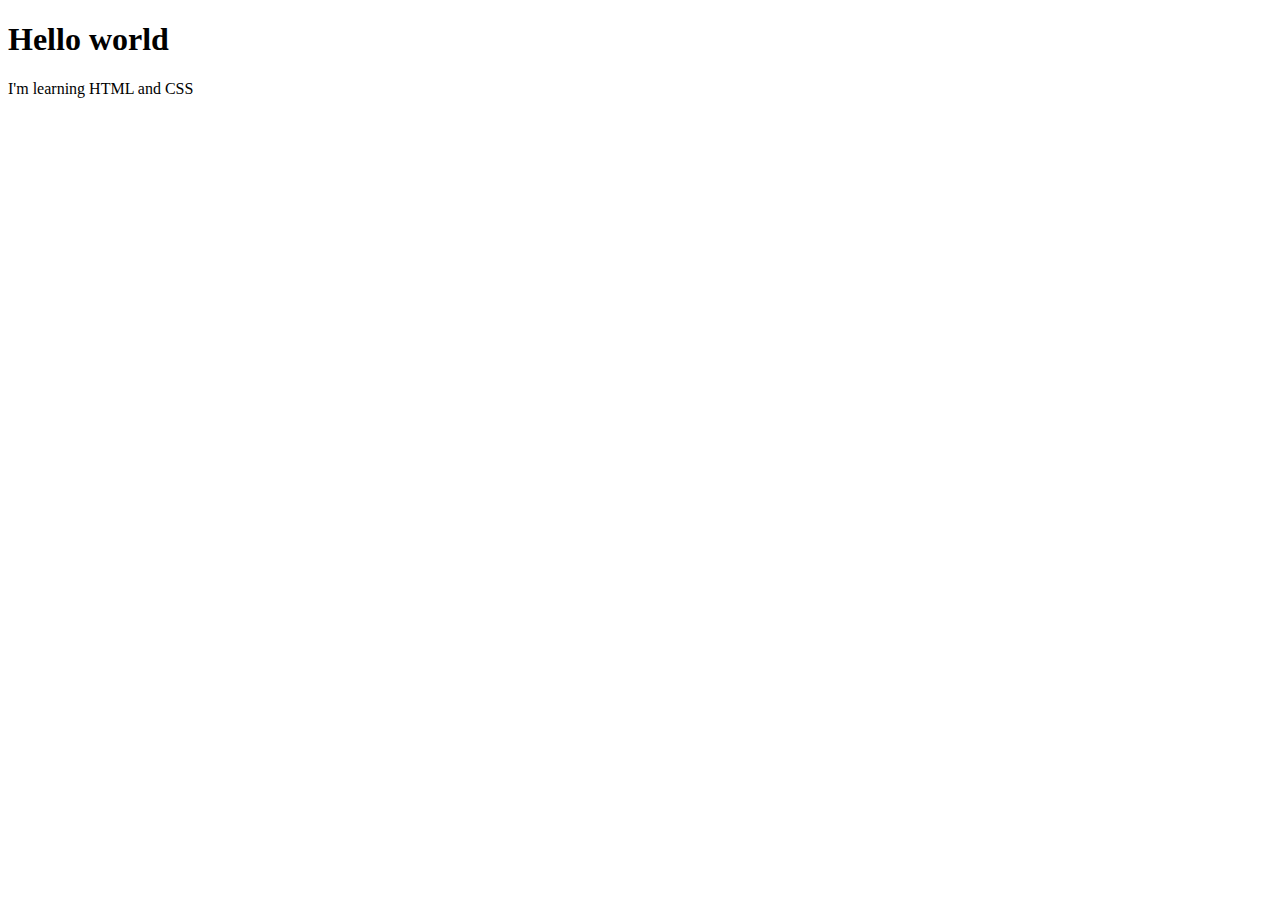
<file: David/styles_practice.html>
<!DOCTYPE html>
<html>
    <head>
        <meta charset="utf-8" />
        <title>My styled page</title>
    </head>
    <body>
        <h1>Hello world</h1>
        <p>I'm learning HTML and CSS</p>
    </body>
</html>
</file>
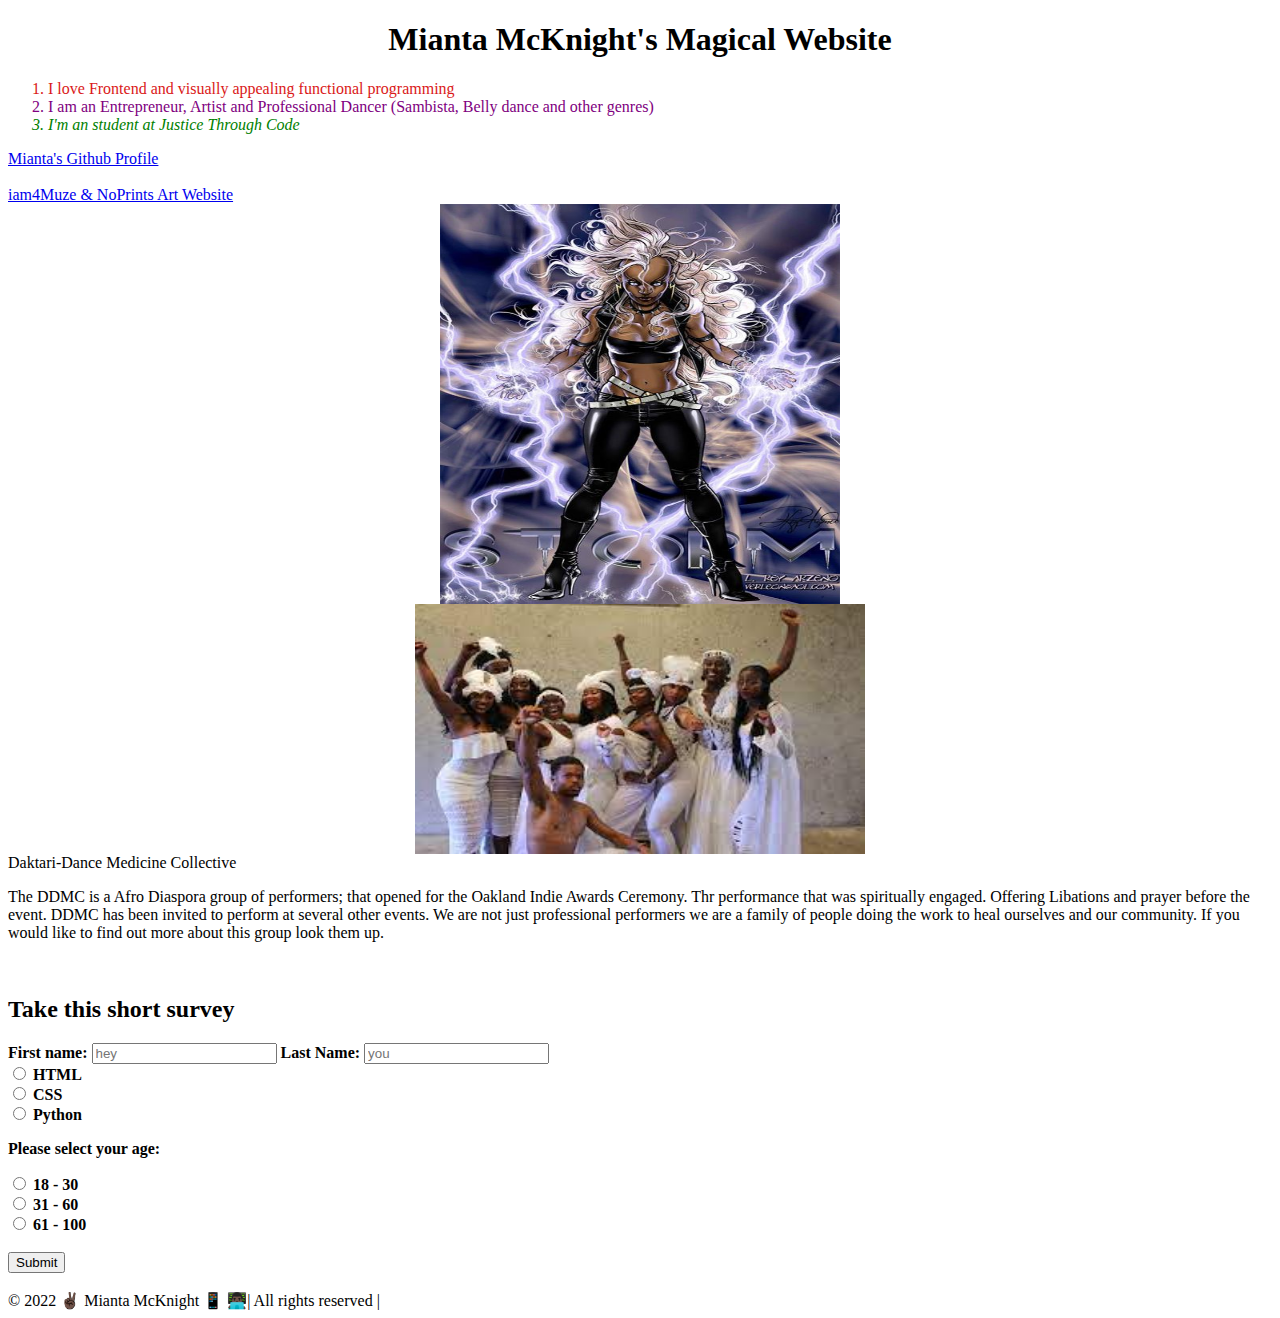
<file: Mianta/17_html_and_css challenge/personal_page.html>
<!DOCTYPE html>
<html>
    <head>
        <meta charset="utf-8" />
        <title>Mianta McKnight</title>
        <link rel="stylesheet" href="styles.css" />
    </head>
    <body>
        <!-- Here's all the content -->
        <h1 class="center">Mianta McKnight's Magical Website</h1>
        <ol class="font_verdana">
            <li id='fact1'>I love Frontend  and visually appealing functional programming</li>
            <li id='fact2'>I am an Entrepreneur, Artist and Professional Dancer (Sambista, Belly dance and other genres)</li>
            <li id='fact3'>I'm an student at Justice Through Code</li>
        </ol>
       
        <a href="https://github.com/RogueStorm7">Mianta's Github Profile</a>
        <br>
        <br>
        <!--This was one the first websites I designed and found i enjoyed it-->
        <a href="https://www.noprints.biz/">iam4Muze & NoPrints Art Website</a>
        <!--Storm is one of my favorite characters had to put her in here-->
        <img class='center_img'
            src="storm.jpg"
            width="400"
            height="400"
            alt="storm photo from my local machine"
        />
        <img class='center_img'
            src="[data-uri]"
            width="450"
            height="250"
            alt="Oakland Indie Awards Opening photo of the Daktari Dance Medicine Collective"
        />Daktari-Dance Medicine Collective<p>The DDMC is a Afro Diaspora group of performers; that opened for the Oakland Indie Awards Ceremony. Thr performance that was spiritually engaged. Offering Libations and prayer before the event. DDMC has been invited to perform at several other events. We are not just professional performers we are a family of people doing the work to heal ourselves and our community. If you would like to find out more about this group look them up.</p> 
        <br>
        <h2>Take this short survey</h2>
        <form>
            <label for="firstname">First name:</label>
            <input name="firstname" type="text" value="" placeholder="hey" />
            <label for="lastname">Last Name:</label>
            <input name="lastname" type="text" value="" placeholder="you" /><br>
            <!-- Bonus radio buttons -->
            <input type="radio" id="html" name="fav_language" value="HTML">
            <label for="html">HTML</label><br>
            <input type="radio" id="css" name="fav_language" value="CSS">
            <label for="css">CSS</label><br>
            <input type="radio" id="Python" name="fav_language" value="Python">
            <label for="Python">Python</label><br>
            
            <p>Please select your age:</p>
            <input type="radio" id="age1" name="age" value="30">
            <label for="age1">18 - 30</label><br>
            <input type="radio" id="age2" name="age" value="60">
            <label for="age2">31 - 60</label><br>  
            <input type="radio" id="age3" name="age" value="100">
            <label for="age3">61 - 100</label><br><br>
            <button type="submit">Submit</button>
        </form>    
    </body>
</html>
<br>
© 2022 ✌🏿 Mianta McKnight 📱 👨🏿‍💻| All rights reserved |
</file>
<file: Mianta/17_html_and_css challenge/styles.css>
.center {
    text-align: center;
}
.font_verdana {
    font-family: Verdana;
}
.green {
    color: rgb(2, 53, 2);
}
#fact1 {
    color: rgb(218, 24, 24);
}
#fact2 {
    color: purple;
}
#fact3 {
    color: green;
    font-style: italic;
}
form {
    font-weight: bold;
}
.center_img {
    display: block;
    margin-left: auto;
    margin-right: auto;
}
</file>
